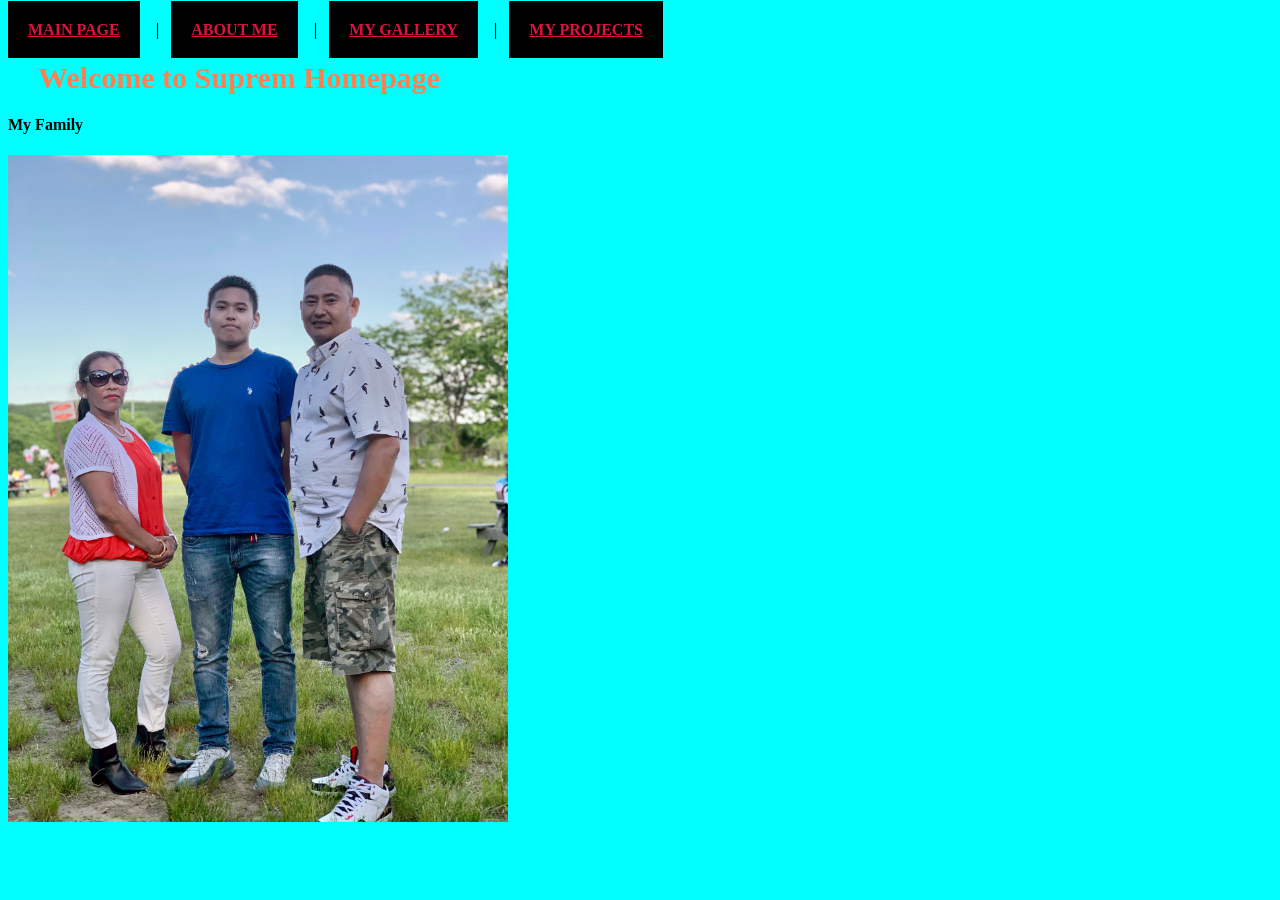
<file: index.html>
<!DOCTYPE html>
<html>
<head>
	<title>Suprem Home</title>
    <link href="styles.css" rel="stylesheet" type="text/css"/>
</head>
<body>
    
    <h4>
    <a href="index.html"> MAIN PAGE</a> &ensp; |&ensp;
    <a href="aboutme.html"> ABOUT ME</a> &ensp; |&ensp;
    <a href="gallery.html"> MY GALLERY</a>   &ensp; |&ensp;
    <a href= "Project.html"> MY PROJECTS</a>   &ensp; 
    
    </h4>
    
<h1>Welcome to Suprem Homepage</h1>
    <h4> My Family </h4>
    <img src="images/image.jpeg" alt="Suprem lama thumbnail" width="500px"/>
    
    
</body>
</html>
</file>
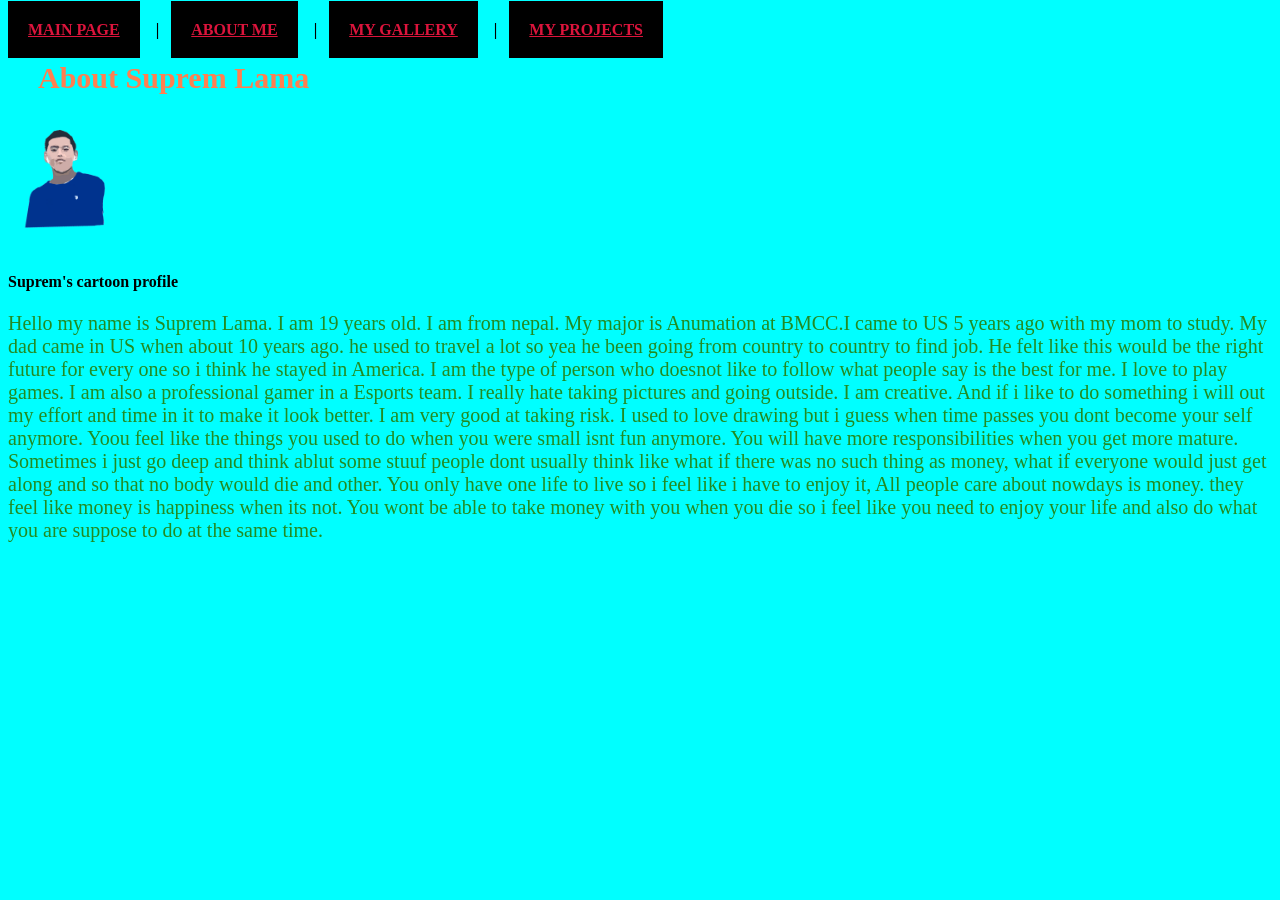
<file: aboutme.html>
<!DOCTYPE html>
<html>
<head>
	<title>About Suprem</title>
    <link href="styles.css" rel="stylesheet" type="text/css"/>
</head>
<body>
    <h4>
    <a href="index.html"> MAIN PAGE</a> &ensp; |&ensp;
    <a href="aboutme.html"> ABOUT ME</a> &ensp; |&ensp;
    <a href="gallery.html"> MY GALLERY</a> &ensp; |&ensp;
    <a href= "Project.html"> MY PROJECTS</a>   &ensp; 
    
    </h4>
<h1>About Suprem Lama</h1>
<img src="images/IMG_0127.png" width="125px">
    <h4>Suprem's cartoon profile</h4>
<p >Hello my name is Suprem Lama. I am 19 years old. I am from nepal. My major is Anumation at BMCC.I came to US 5 years ago with my mom to study. My dad came in US when about 10 years ago. he used to travel a lot so yea he been going from country to country to find job. He felt like this would be the right future for every one so i think he stayed in America. I am the type of person who doesnot like to follow what people say is the best for me. I love to play games. I am also a professional gamer in a Esports team. I really hate taking pictures and going outside. I am creative. And if i like to do something i will out my effort and time in it to make it look better. I am very good at taking risk. I used to love drawing but i guess when time passes you dont become your self anymore. Yoou feel like the things you used to do when you were small isnt fun anymore. You will have more responsibilities when you get more mature. Sometimes i just go deep and think ablut some stuuf people dont usually think like what if there was no such thing as money, what if everyone would just get along and so that no body would die and other. You only have one life to live so i feel like i have to enjoy it, All people care about nowdays is money. they feel like money is happiness when its not. You wont be able to take money with you when you die so i feel like you need to enjoy your life and also do what you are suppose to do at the same time. </p>
</body>
</html>
</file>
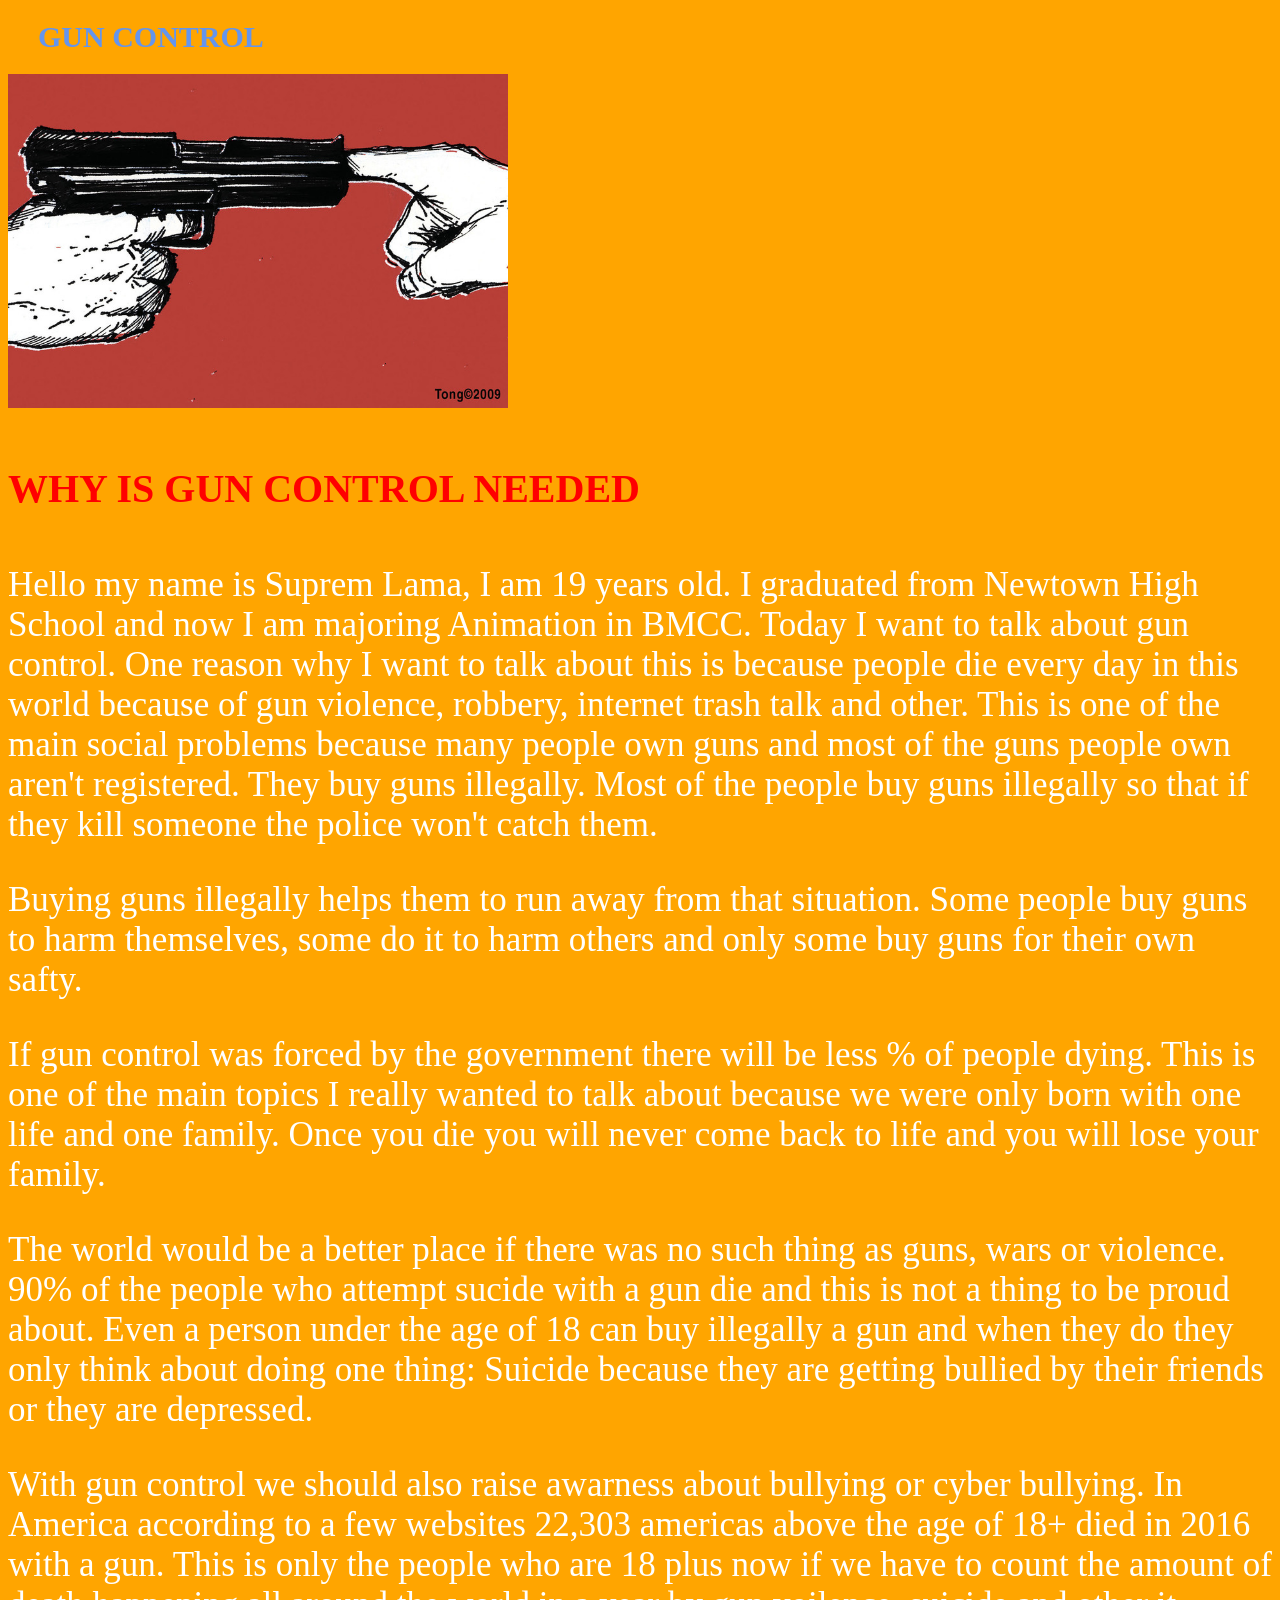
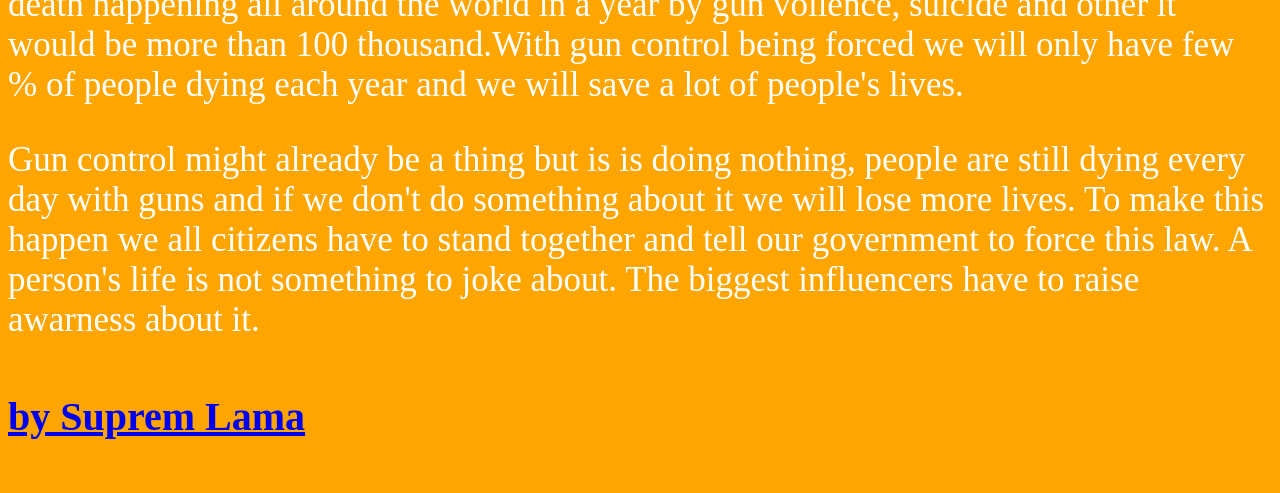
<file: Finalproject.html>
<!DOCTYPE html>
<html>
<head>
	<title>GUN CONTROL</title>
    <link href="Styles2.css" rel="stylesheet" type="text/css"/>
    
</head>
<body>
    <h1>GUN CONTROL</h1>
    <img src="gun-780x520.jpg" alt= https://images.app.goo.gl/9fMfwGEmGiwaCLuW9 width="500">
    
    
    <h4>WHY IS GUN CONTROL NEEDED</h4>
<p >Hello my name is Suprem Lama, I am 19 years old. I graduated from Newtown High School and now I am majoring Animation in BMCC. Today I want to talk about gun control. One reason why I want to talk about this is because people die every day in this world because of gun violence, robbery, internet trash talk and other. This is one of the main social problems because many people own guns and most of the guns people own aren't registered. They buy guns illegally. Most of the people buy guns illegally so that if they kill someone the police won't catch them. </p>
    <p>Buying guns illegally helps them to run away from that situation. Some people buy guns to harm themselves, some do it to harm others and only some buy guns for their own safty. </p>
    <p>If gun control was forced by the government there will be less % of people dying. This is one of the main topics I really wanted to talk about because we were only born with one life and one family. Once you die you will never come back to life and you will lose your family. </p>
    <p>The world would be a better place if there was no such thing as guns, wars or violence. 90% of the people who attempt sucide with a gun die and this is not a thing to be proud about. Even a person under the age of 18 can buy illegally a gun and when they do they only think about doing one thing: Suicide because they are getting bullied by their friends or they are depressed.</p> 
    <p> With gun control we should also raise awarness about bullying or cyber bullying. In America according to a few websites 22,303 americas above the age of 18+ died in 2016 with a gun. This is only the people who are 18 plus now if we have to count the amount of death happening all around the world in a year by gun voilence, suicide and other it would be more than 100 thousand.With gun control being forced we will only have few % of people dying each year and we will save a lot of people's lives.</p> <p> Gun control might already be a thing but is is doing nothing, people are still dying every day with guns and if we don't do something about it we will lose more lives. To make this happen we all citizens have to stand together and tell our government to force this law. A person's life is not something to joke about. The biggest influencers have to raise awarness about it.</p>
    
    <h4><a href="index.html">by Suprem Lama</a></h4>
</body>
</html>
</file>
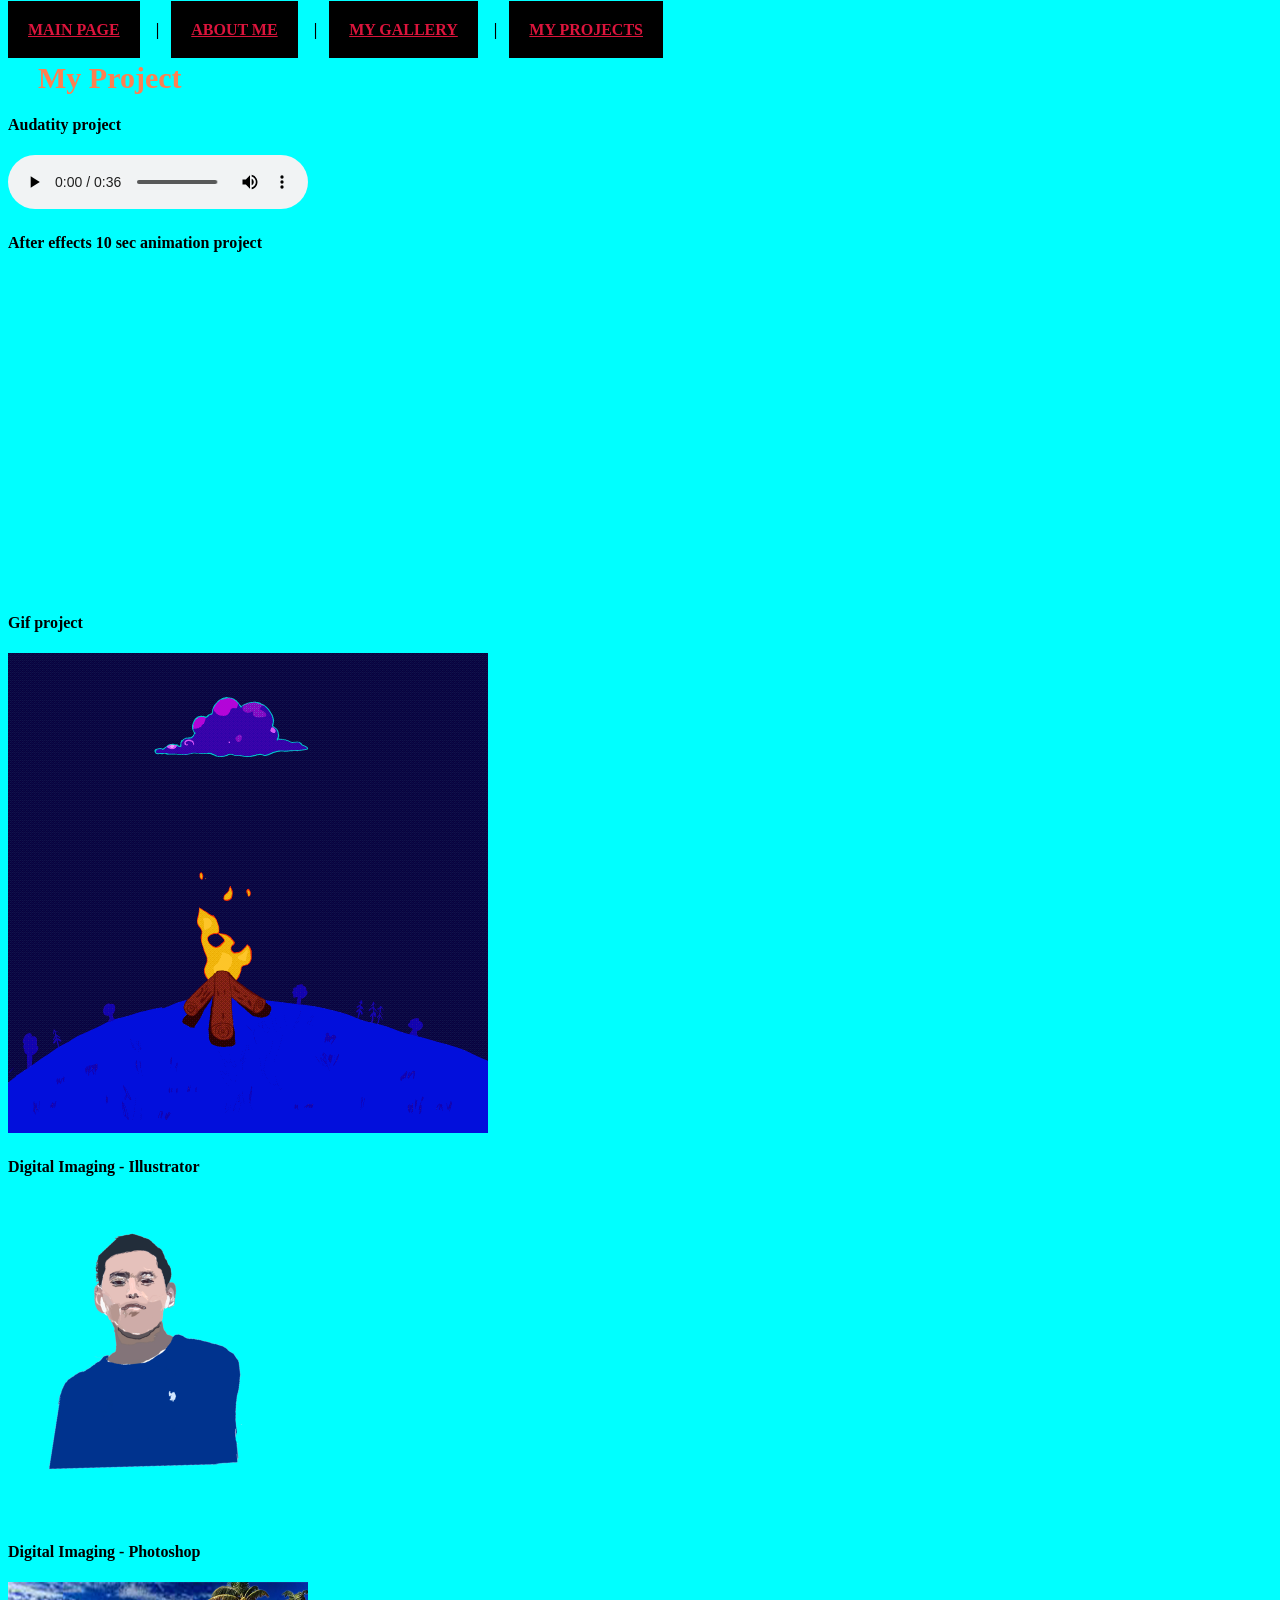
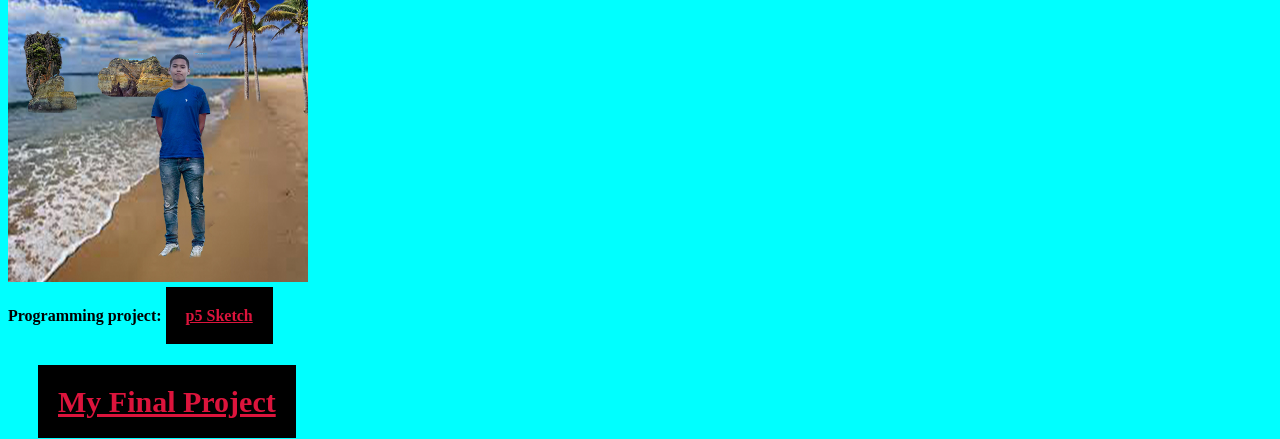
<file: Project.html>
<!DOCTYPE html>
<html>
<head>
	<title>My Project</title>
    <link href="styles.css" rel="stylesheet" type="text/css"/>
</head>
<body>
    
    <h4>
    <a href="index.html"> MAIN PAGE</a> &ensp; |&ensp;
    <a href="aboutme.html"> ABOUT ME</a> &ensp; |&ensp;
    <a href="gallery.html"> MY GALLERY</a>   &ensp; |&ensp; 
    <a href= "Project.html"> MY PROJECTS</a>   &ensp; 
    
    </h4>
    <h1>My Project</h1>
    <h4>Audatity project</h4>
    <audio controls>
    <source src="Supremlama_redoAudacityProject.mp3" type="audio/mpeg">
    </audio>
 
    
    <h4>After effects 10 sec animation project</h4>
    <iframe width="560" height="315" src="https://www.youtube.com/embed/H5J7marm1Ks" frameborder="0" allow="accelerometer; autoplay; clipboard-write; encrypted-media; gyroscope; picture-in-picture" allowfullscreen></iframe>
    
    <h4>Gif project</h4>
    <img src="images/IMG_0070.gif">
    <h4>Digital Imaging - Illustrator</h4>
    <img src="images/IMG_0127.png" width="300pz">
    <h4>Digital Imaging - Photoshop</h4><img src="images/supremlamaV2_600px.jpg" width="300pz">
    
    <h4>Programming project:
        <a href="empty-example/index.html" target="_blank">
            p5 Sketch</a></h4>
    <br>
    
    <h1>
        <a href="Finalproject.html" target="_blank">
        My Final Project</a>
    </h1>
    
    
</body>
</html>
</file>
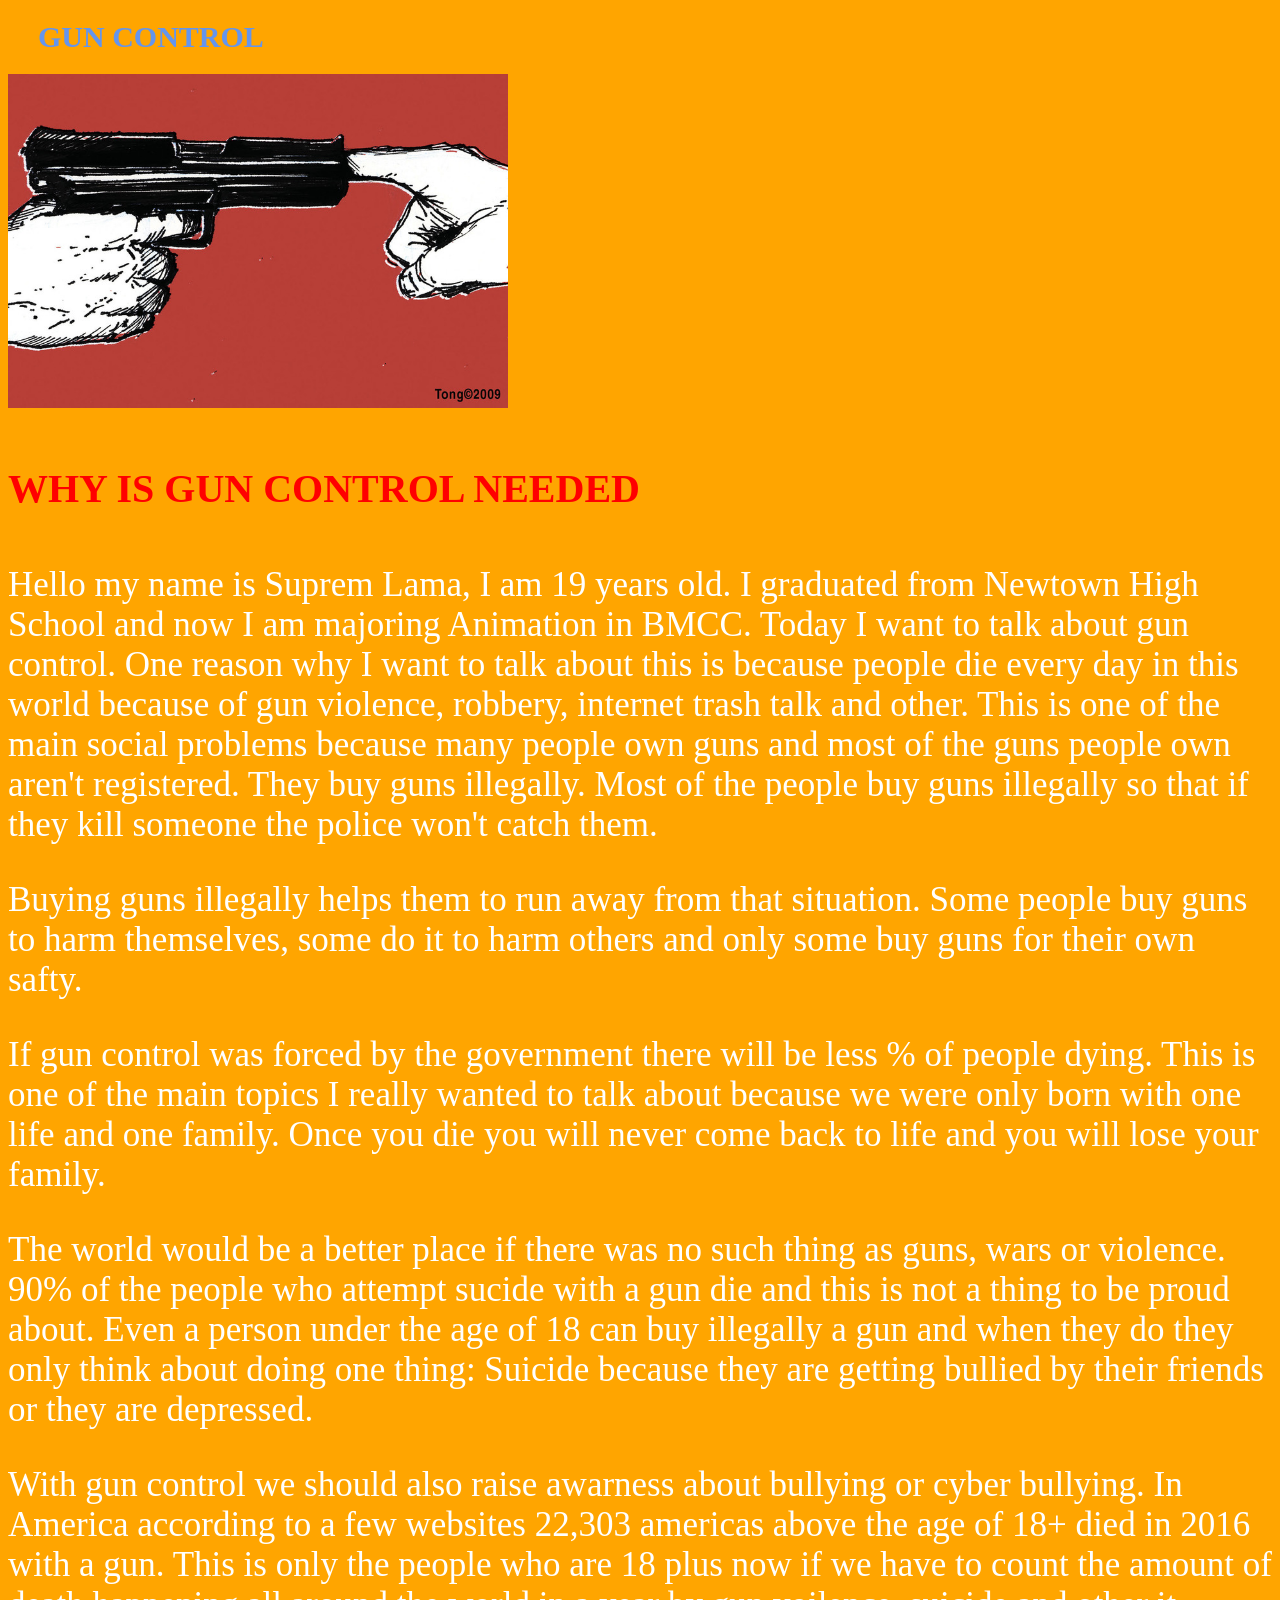
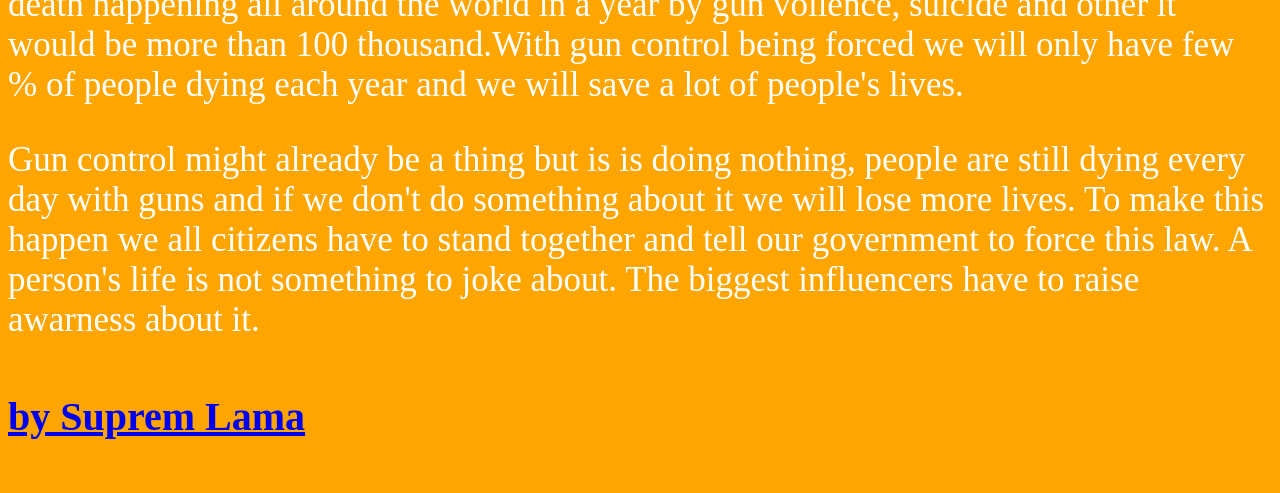
<file: Final project/Finalproject.html>
<!DOCTYPE html>
<html>
<head>
	<title>GUN CONTROL</title>
    <link href="Styles2.css" rel="stylesheet" type="text/css"/>
    
</head>
<body>
    <h1>GUN CONTROL</h1>
    <img src="gun-780x520.jpg" alt= https://images.app.goo.gl/9fMfwGEmGiwaCLuW9 width="500">
    
    
    <h4>WHY IS GUN CONTROL NEEDED</h4>
<p >Hello my name is Suprem Lama, I am 19 years old. I graduated from Newtown High School and now I am majoring Animation in BMCC. Today I want to talk about gun control. One reason why I want to talk about this is because people die every day in this world because of gun violence, robbery, internet trash talk and other. This is one of the main social problems because many people own guns and most of the guns people own aren't registered. They buy guns illegally. Most of the people buy guns illegally so that if they kill someone the police won't catch them. </p>
    <p>Buying guns illegally helps them to run away from that situation. Some people buy guns to harm themselves, some do it to harm others and only some buy guns for their own safty. </p>
    <p>If gun control was forced by the government there will be less % of people dying. This is one of the main topics I really wanted to talk about because we were only born with one life and one family. Once you die you will never come back to life and you will lose your family. </p>
    <p>The world would be a better place if there was no such thing as guns, wars or violence. 90% of the people who attempt sucide with a gun die and this is not a thing to be proud about. Even a person under the age of 18 can buy illegally a gun and when they do they only think about doing one thing: Suicide because they are getting bullied by their friends or they are depressed.</p> 
    <p> With gun control we should also raise awarness about bullying or cyber bullying. In America according to a few websites 22,303 americas above the age of 18+ died in 2016 with a gun. This is only the people who are 18 plus now if we have to count the amount of death happening all around the world in a year by gun voilence, suicide and other it would be more than 100 thousand.With gun control being forced we will only have few % of people dying each year and we will save a lot of people's lives.</p> <p> Gun control might already be a thing but is is doing nothing, people are still dying every day with guns and if we don't do something about it we will lose more lives. To make this happen we all citizens have to stand together and tell our government to force this law. A person's life is not something to joke about. The biggest influencers have to raise awarness about it.</p>
    
    <h4><a href="../index.html">by Suprem Lama</a></h4>
</body>
</html>
</file>
<file: styles.css>
h1 {  
    font-family: fantasy;
    font-size: 30px;
    color: coral;
    margin-left: 30px;
}
body{
    background-color: aqua;
}


h2{
    font-family: fantasy;
    font-size: 20;
    font-style: normal;
    color: darkorange;
}
p {
    font-size: 20px;
    font-style: normal;
    color: forestgreen;
}

a {
    color: crimson;
    padding: 20px;
    background-color: black;
}
</file>
<file: Styles2.css>
h1 {  
    font-family: fantasy;
    font-size: 30px;
    color: cornflowerblue;
    margin-left: 30px;
}

body{
    background-color: orange;
}

h4 {
    font-family: cursive;
    font-size: 40px;
    color: red;
}
p {
    font-family: fantasy;
    font-size: 35px;
    color: white;
}
</file>
<file: Final project/Styles2.css>
h1 {  
    font-family: fantasy;
    font-size: 30px;
    color: cornflowerblue;
    margin-left: 30px;
}

body{
    background-color: orange;
}

h4 {
    font-family: cursive;
    font-size: 40px;
    color: red;
}
p {
    font-family: fantasy;
    font-size: 35px;
    color: white;
}
</file>
